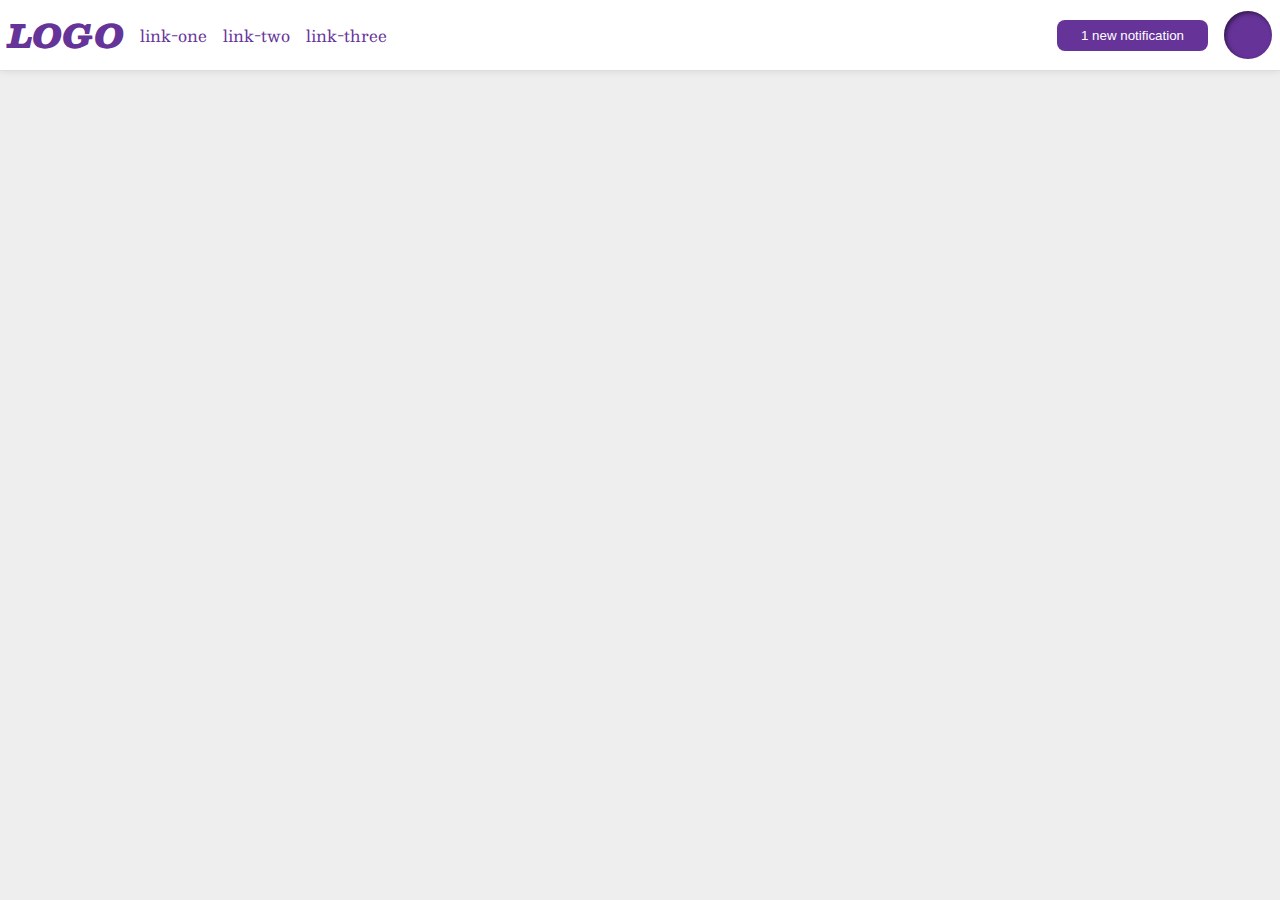
<file: foundations/flex/03-flex-header-2/index.html>
<!DOCTYPE html>
<html lang="en">
  <head>
    <meta charset="UTF-8">
    <meta http-equiv="X-UA-Compatible" content="IE=edge">
    <meta name="viewport" content="width=device-width, initial-scale=1.0">
    <title>Flex Header 2</title>
    <link rel="stylesheet" href="style.css">
  </head>
  <body>
    <div class="header">
      <div class="left">
        <div class="logo">
          LOGO
        </div>
        <ul class="links">
          <li><a href="https://google.com">link-one</a></li>
          <li><a href="https://google.com">link-two</a></li>
          <li><a href="https://google.com">link-three</a></li>
        </ul>
      </div>
      <div class="right">
        <button class="notifications">
        1 new notification
        </button>
        <div class="profile-image"></div>
      </div>
    </div>
  </body>
</html>
</file>
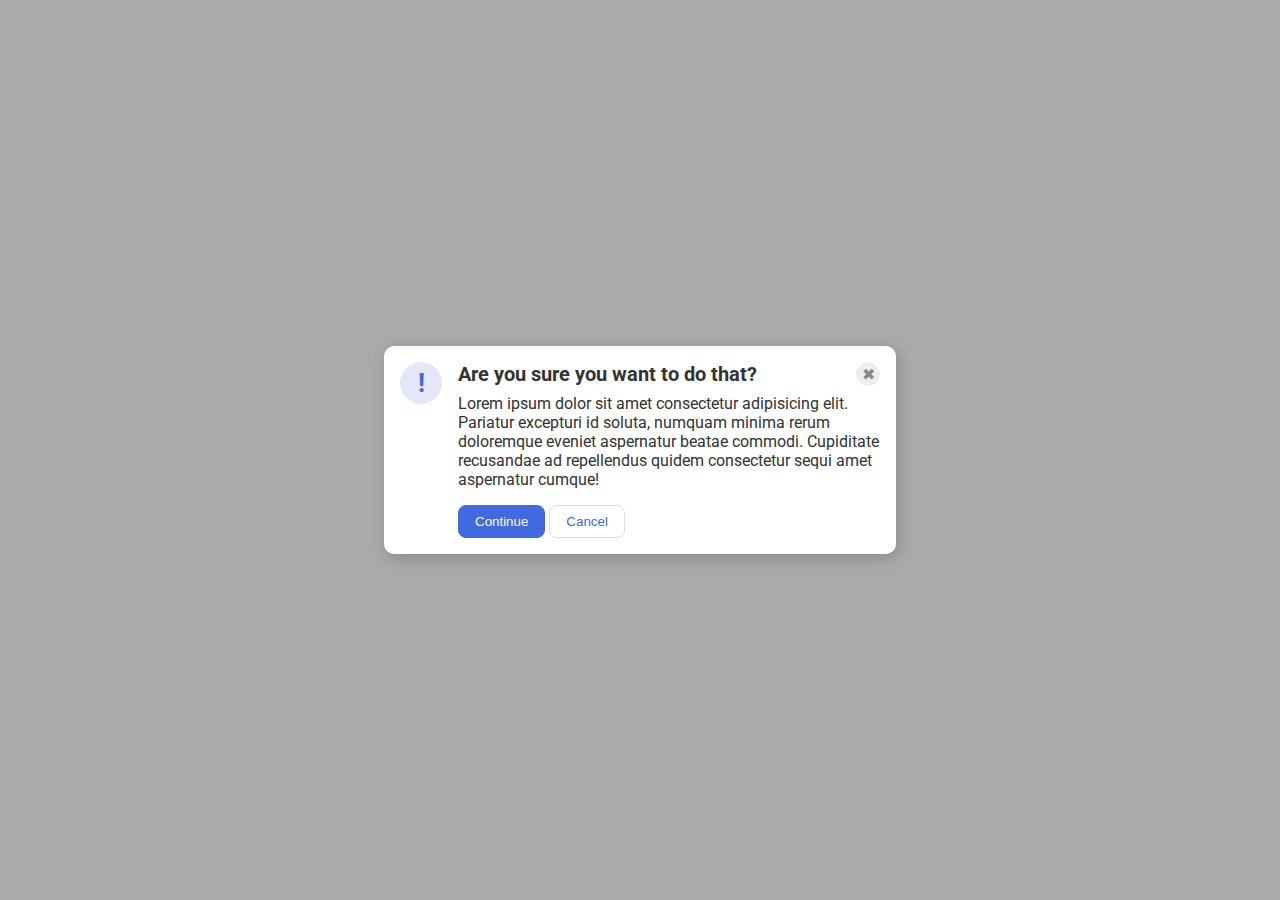
<file: foundations/flex/05-flex-modal/index.html>
<!DOCTYPE html>
<html lang="en">
  <head>
    <meta charset="UTF-8">
    <meta http-equiv="X-UA-Compatible" content="IE=edge">
    <meta name="viewport" content="width=device-width, initial-scale=1.0">
    <link rel="stylesheet" href="style.css">
    <title>Modal</title>
  </head>
  <body>
    <div class="modal">
      <div class="icon">!</div>
      <div class="info">
        <div class="header">Are you sure you want to do that?
          <button class="close-button">✖</button>
        </div>     
        <div class="text">Lorem ipsum dolor sit amet consectetur adipisicing elit. Pariatur excepturi id soluta, numquam minima rerum doloremque eveniet aspernatur beatae commodi. Cupiditate recusandae ad repellendus quidem consectetur sequi amet aspernatur cumque!</div>
        <button class="continue">Continue</button>
        <button class="cancel">Cancel</button>
      </div>
    </div>
  </body>
</html>
</file>
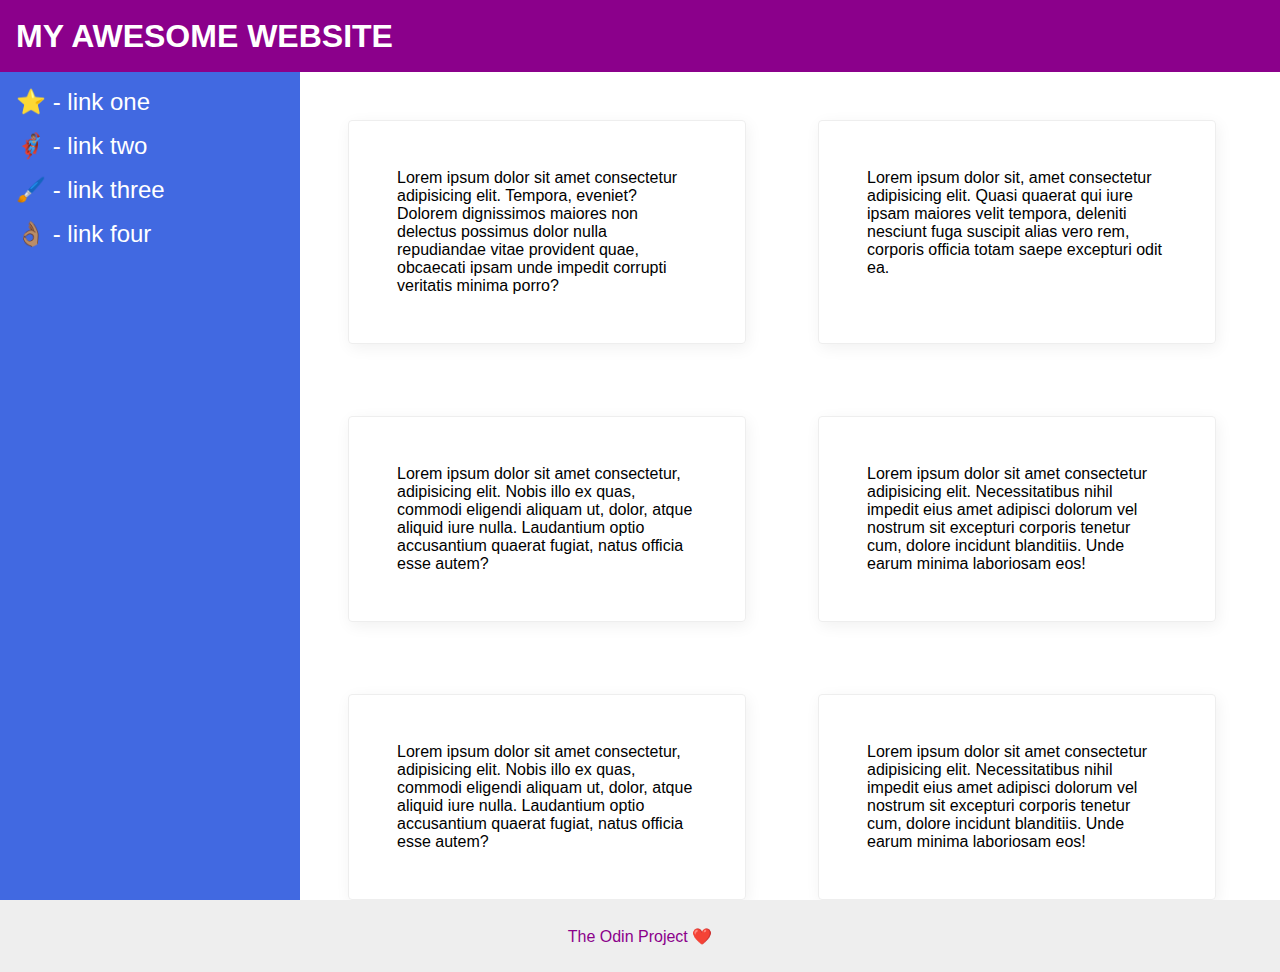
<file: foundations/flex/07-flex-layout-2/index.html>
<!DOCTYPE html>
<html lang="en">
  <head>
    <meta charset="UTF-8">
    <meta http-equiv="X-UA-Compatible" content="IE=edge">
    <meta name="viewport" content="width=device-width, initial-scale=1.0">
    <title>The Holy Grail</title>
    <link rel="stylesheet" href="style.css">
  </head>
  <body>
    <div class="header">
      MY AWESOME WEBSITE
    </div>
    
    <div class="sidebar-container">
      <div class="sidebar">
        <ul>
          <li><a href="#">⭐ - link one</a></li>
          <li><a href="#">🦸🏽‍♂️ - link two</a></li>
          <li><a href="#">🖌️ - link three</a></li>
          <li><a href="#">👌🏽 - link four</a></li>
        </ul>
      </div>
      <div class="container">
        <div class="card">Lorem ipsum dolor sit amet consectetur adipisicing elit. Tempora, eveniet? Dolorem dignissimos maiores non delectus possimus dolor nulla repudiandae vitae provident quae, obcaecati ipsam unde impedit corrupti veritatis minima porro?</div>
        <div class="card">Lorem ipsum dolor sit, amet consectetur adipisicing elit. Quasi quaerat qui iure ipsam maiores velit tempora, deleniti nesciunt fuga suscipit alias vero rem, corporis officia totam saepe excepturi odit ea.</div>
        <div class="card">Lorem ipsum dolor sit amet consectetur, adipisicing elit. Nobis illo ex quas, commodi eligendi aliquam ut, dolor, atque aliquid iure nulla. Laudantium optio accusantium quaerat fugiat, natus officia esse autem?</div>
        <div class="card">Lorem ipsum dolor sit amet consectetur adipisicing elit. Necessitatibus nihil impedit eius amet adipisci dolorum vel nostrum sit excepturi corporis tenetur cum, dolore incidunt blanditiis. Unde earum minima laboriosam eos!</div>
        <div class="card">Lorem ipsum dolor sit amet consectetur, adipisicing elit. Nobis illo ex quas, commodi eligendi aliquam ut, dolor, atque aliquid iure nulla. Laudantium optio accusantium quaerat fugiat, natus officia esse autem?</div>
        <div class="card">Lorem ipsum dolor sit amet consectetur adipisicing elit. Necessitatibus nihil impedit eius amet adipisci dolorum vel nostrum sit excepturi corporis tenetur cum, dolore incidunt blanditiis. Unde earum minima laboriosam eos!</div>
      </div>
    </div>
    <div class="footer">
      The Odin Project ❤️
    </div>
  </body>
</html>
</file>
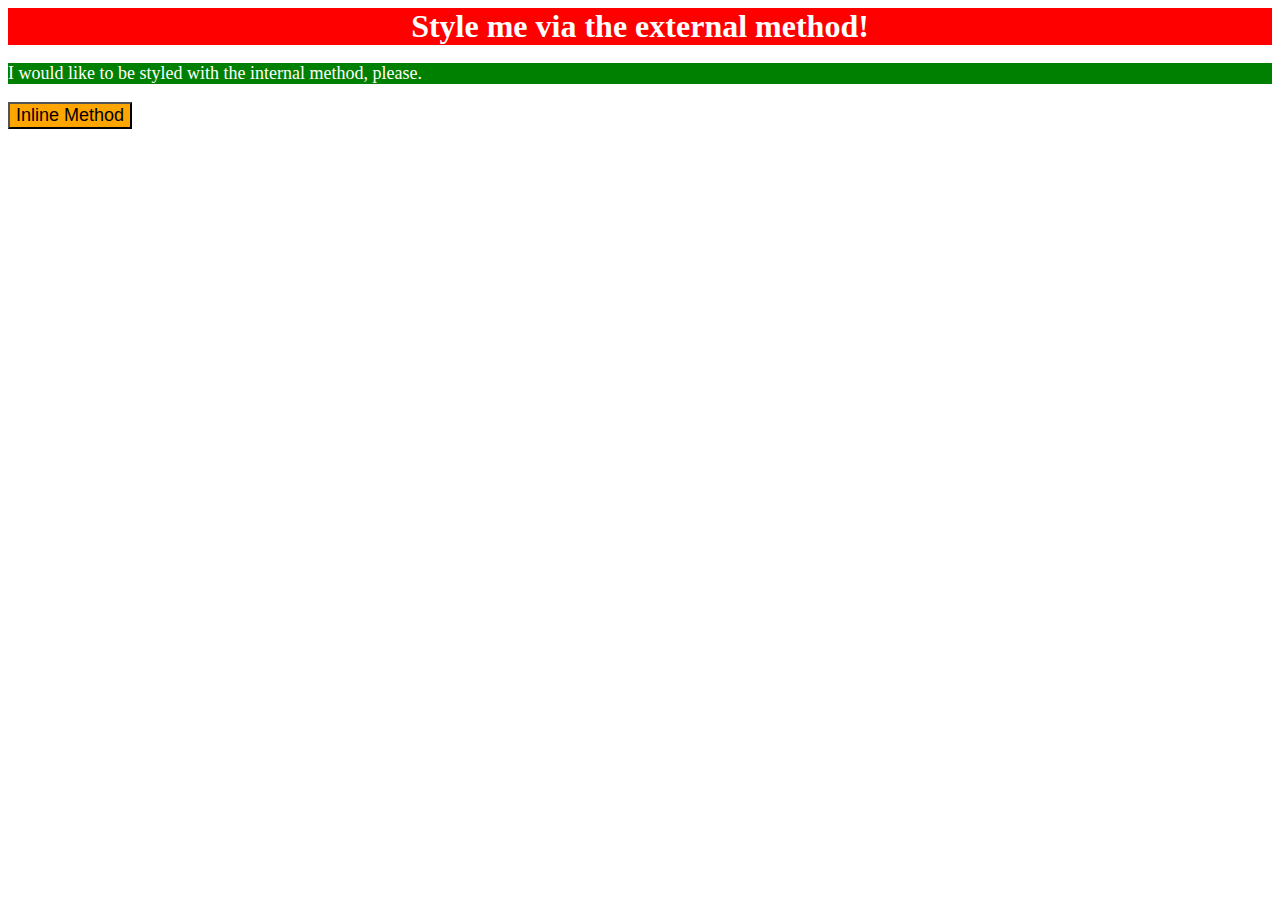
<file: foundations/intro-to-css/01-css-methods/index.html>
<!DOCTYPE html>
<html lang="en">
  <head>
    <meta charset="UTF-8">
    <meta http-equiv="X-UA-Compatible" content="IE=edge">
    <meta name="viewport" content="width=device-width, initial-scale=1.0">
    <title>Methods for Adding CSS</title>
    <link rel="stylesheet" href="style.css">

    <style>
      p {
        background-color: green;
        color: white;
        font-size: 18px;
      }
    </style>
  </head>
  <body>
    <div>Style me via the external method!</div>
    <p>I would like to be styled with the internal method, please.</p>
    
    <button style="background-color: orange; font-size: 18px;">Inline Method</button>
  </body>
</html>
</file>
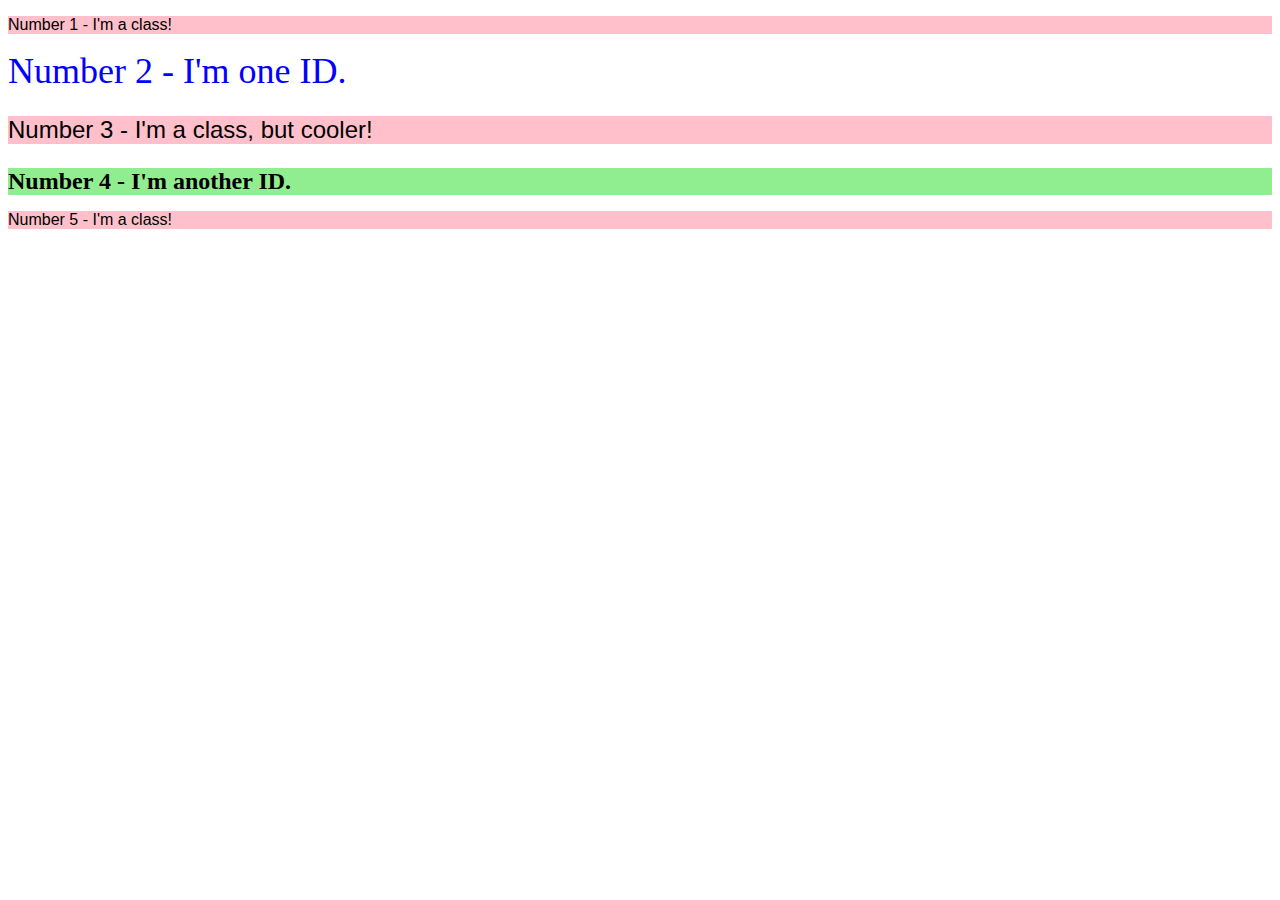
<file: foundations/intro-to-css/02-class-id-selectors/index.html>
<!DOCTYPE html>
<html lang="en">
  <head>
    <meta charset="UTF-8">
    <meta http-equiv="X-UA-Compatible" content="IE=edge">
    <meta name="viewport" content="width=device-width, initial-scale=1.0">
    <title>Class and ID Selectors</title>
    <link rel="stylesheet" href="style.css">
  </head>
  <body>
    <p class="odd">Number 1 - I'm a class!</p>
    <div id="two">Number 2 - I'm one ID.</div>
    <p class="odd three">Number 3 - I'm a class, but cooler!</p>
    <div id="four">Number 4 - I'm another ID.</div>
    <p class="odd">Number 5 - I'm a class!</p>
  </body>
</html>
</file>
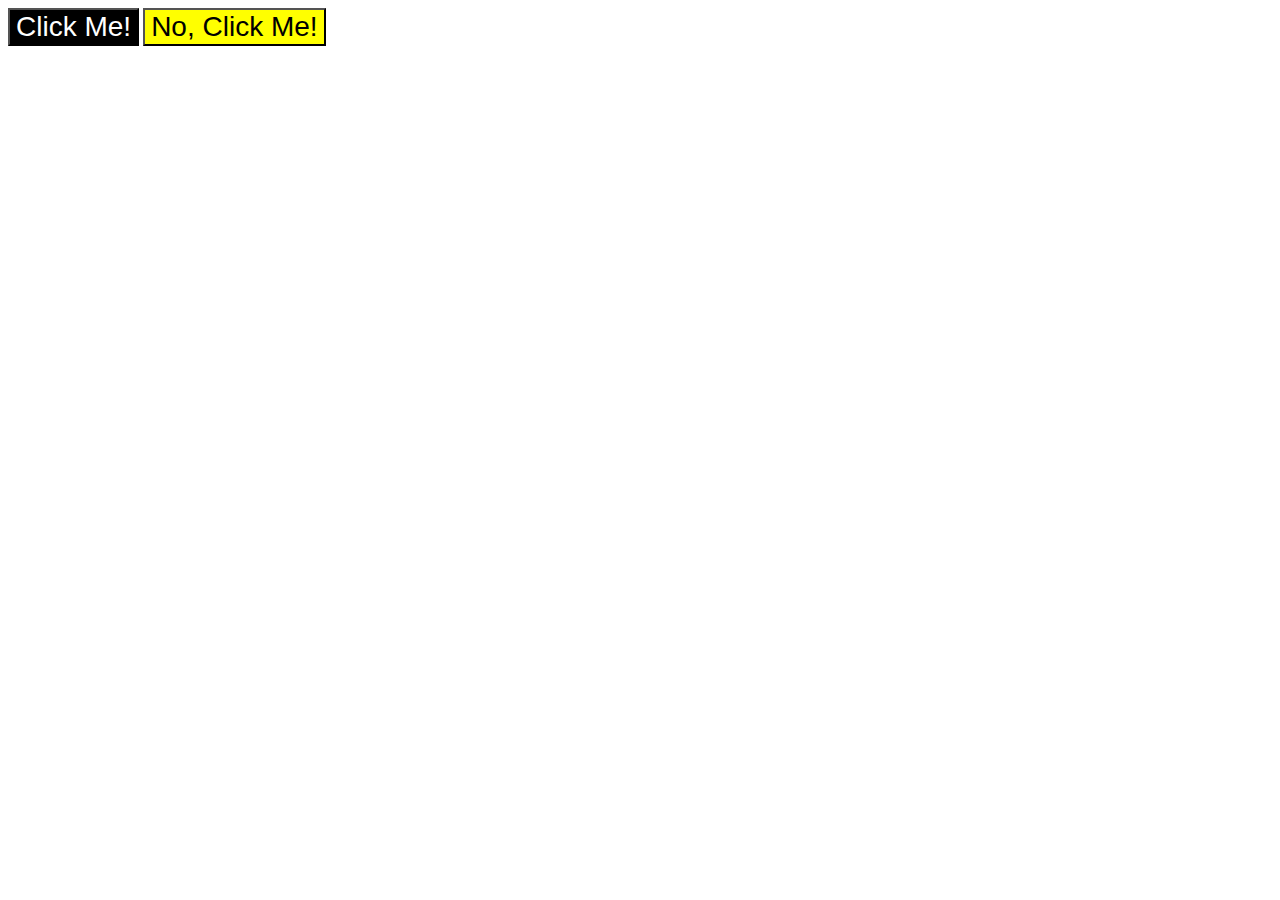
<file: foundations/intro-to-css/03-grouping-selectors/index.html>
<!DOCTYPE html>
<html lang="en">
  <head>
    <meta charset="UTF-8">
    <meta http-equiv="X-UA-Compatible" content="IE=edge">
    <meta name="viewport" content="width=device-width, initial-scale=1.0">
    <title>Grouping Selectors</title>
    <link rel="stylesheet" href="style.css">
  </head>
  <body>
    <button class="black">Click Me!</button>
    <button class="yellow">No, Click Me!</button>
  </body>
</html>
</file>
<file: foundations/flex/03-flex-header-2/style.css>
/* this is some magical font-importing.  
you'll learn about it later. */
@import url('https://fonts.googleapis.com/css2?family=Besley:ital,wght@0,400;1,900&display=swap');

body {
  margin: 0;
  background: #eee;
  font-family: Besley, serif;
}

.header {
  background: white;
  border-bottom: 1px solid #ddd;
  box-shadow: 0 0 8px rgba(0,0,0,.1);
  display: flex;
  justify-content: space-between;
  padding: 8px;
}

.profile-image {
  background: rebeccapurple;
  box-shadow: inset 2px 2px 4px rgba(0,0,0,.5);
  border-radius: 50%;
  width: 48px;
  height: 48px;
}

.logo {
  color: rebeccapurple;
  font-size: 32px;
  font-weight: 900;
  font-style: italic;
}

.left, .right{
  display: flex;
  align-items: center;
  gap: 16px;
}

button {
  border: none;
  border-radius: 8px;
  background: rebeccapurple;
  color: white;
  padding: 8px 24px;
}

a {
  /* this removes the line under our links */
  text-decoration: none;
  color: rebeccapurple;
}

ul {
  list-style-type: none;
  display: flex;
  gap: 16px;
  margin: 0;
  padding: 0;
}
</file>
<file: foundations/flex/05-flex-modal/style.css>
@import url('https://fonts.googleapis.com/css2?family=Roboto:wght@400;700&display=swap');

html, body {
  height: 100%;
}

body {
  font-family: Roboto, sans-serif;
  margin: 0;
  background: #aaa;
  color: #333;
  /* I'll give you this one for free lol */
  display: flex;
  align-items: center;
  justify-content: center;
}

.modal {
  background: white;
  width: 480px;
  border-radius: 10px;
  box-shadow: 2px 4px 16px rgba(0,0,0,.2);
  display: flex;
  justify-content: space-between;
  gap: 16px;
  padding: 16px;
}

.icon {
  color: royalblue;
  font-size: 26px;
  font-weight: 700;
  background: lavender;
  width: 42px;
  height: 42px;
  border-radius: 50%;
  display: flex;
  align-items: center;
  justify-content: center;
  flex-shrink: 0;
}

.header{
  font-weight: bold;
  font-size: 20px;
  margin-bottom: 8px;
  display: flex;
  justify-content: space-between;
}

.text{
  margin-bottom: 16px;
}

.close-button {
  background: #eee;
  border-radius: 50%;
  color: #888;
  font-weight: 400;
  font-size: 16px;
  height: 24px;
  width: 24px;
  display: flex;
  align-items: center;
  justify-content: center;
  border: 1px solid #eee;
  padding: 0;
}

button {
  cursor: pointer;
  padding: 8px 16px;
  border-radius: 8px;
}

button.continue {
  background: royalblue;
  border: 1px solid royalblue;
  color: white;
}

button.cancel {
  background: white;
  border: 1px solid #ddd;
  color: royalblue;
}
</file>
<file: foundations/flex/07-flex-layout-2/style.css>
body {
  font-family: -apple-system, BlinkMacSystemFont, 'Segoe UI', Roboto, Oxygen, Ubuntu, Cantarell, 'Open Sans', 'Helvetica Neue', sans-serif;
  margin: 0;
  min-height: 100vh;
  display: flex;
  flex-direction: column;
}

.header {
  height: 72px;
  background: darkmagenta;
  color: white;
  font-size: 32px;
  font-weight: 900;
  padding: 0 16px;
  display: flex;
  align-items: center;
}

.footer {
  height: 72px;
  background: #eee;
  color: darkmagenta;
  display: flex;
  align-items: center;
  justify-content: center;
}

.sidebar {
  width: 300px;
  background: royalblue;
  box-sizing: border-box;
  flex-shrink: 0;
  padding: 16px;
}

ul{
  list-style-type: none;
  margin: 0;
  padding: 0;
}

li {
  margin-bottom: 16px;
}

a:link, a:visited{
  text-decoration: none;
  color: white;
  font-size: 24px;
}

.card {
  border: 1px solid #eee;
  box-shadow: 2px 4px 16px rgba(0,0,0,.06);
  border-radius: 4px;
  width: 300px;
  padding: 48px;
  margin-left: 48px;
  margin-top: 48px;
}

.sidebar-container{
  display: flex;
  flex: 1;
}

.container{
  display: flex;
  flex-wrap: wrap;
  gap: 24px;
}
</file>
<file: foundations/intro-to-css/01-css-methods/style.css>
div {
  background-color: red;
  color: white;
  font-size: 32px;
  text-align: center;
  font-weight: bold;
}
</file>
<file: foundations/intro-to-css/02-class-id-selectors/style.css>
.odd{
  background-color: #ffc0cb;
  font-family: Verdana, Dejavu, sans-serif;
}

#two{
  color: blue;
  font-size: 36px;
}

.three{
  font-size: 24px;
}

#four{
  background-color: lightgreen;
  font-size: 24px;
  font-weight: bold;
}
</file>
<file: foundations/intro-to-css/03-grouping-selectors/style.css>
.black{
  background-color: black;
  color: white;
}

.yellow{
  background-color: yellow;
}

.black, .yellow{
  font-size: 28px;
  font-family: Helvetica,'Times New Roman', sans-serif;
}
</file>
